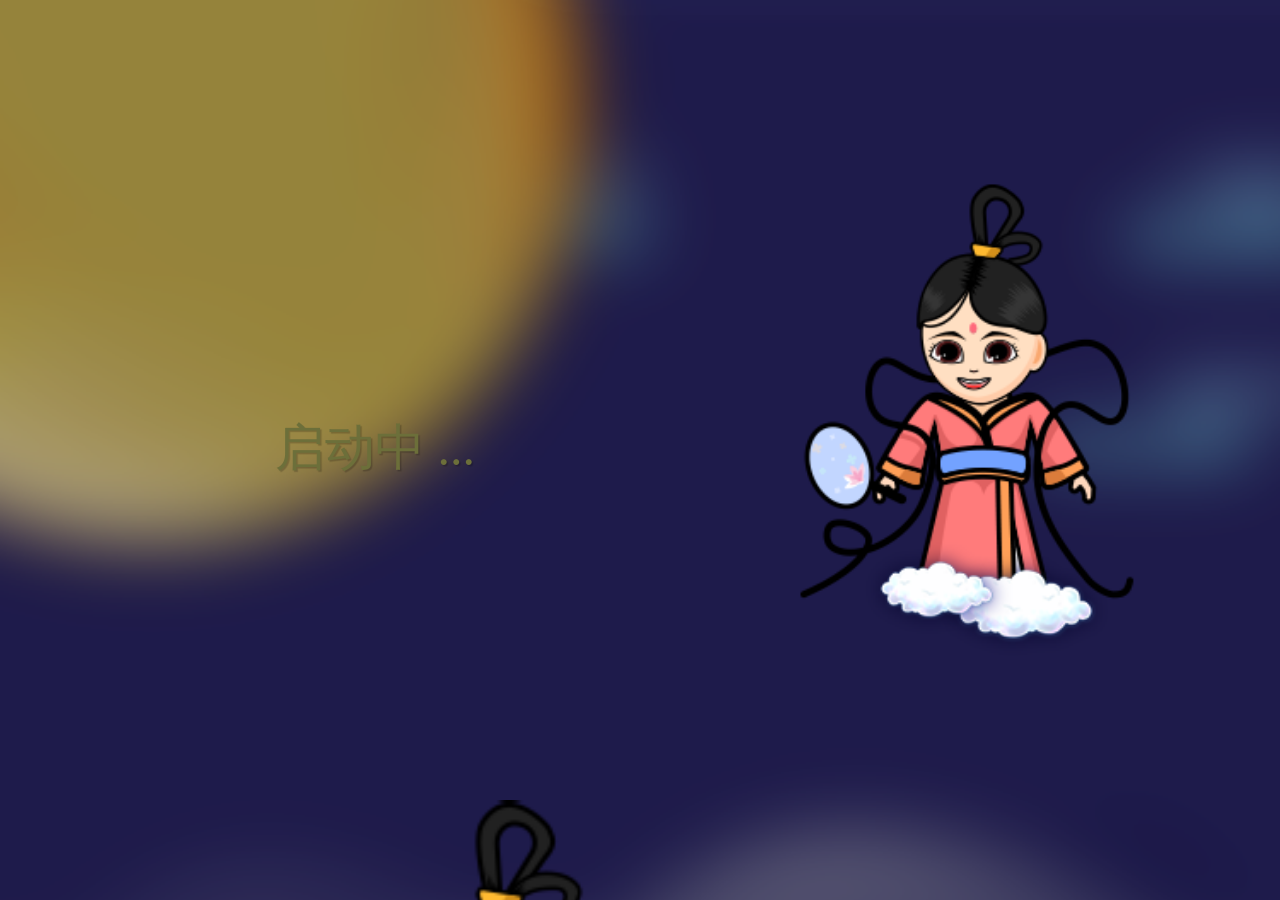
<file: deviceorientation/html/deviceorientation.html>
<!DOCTYPE HTML >
<html id="html">
  <head>
    <meta charset="utf-8">
    <meta name="format-detection" content="telephone=no" />
    <meta http-equiv="x-dns-prefetch-control" content="on">
    <meta name="viewport" content="width=device-width,initial-scale=1.0,user-scalable=no" />
    <meta name="apple-mobile-web-app-capable" content="yes" />
    <meta name="apple-mobile-web-app-status-bar-style" content="black" />
    <link rel="stylesheet" type="text/css" href="../css/index.css">
    <title>Deviceorientation Demo</title>
    <script type="text/javascript" src="../js/zepto.min.js"></script>
    <script src="../js/orienter.js"></script>
<script src="../js/responsive.min.js"></script>
<script src="../js/main.js"></script>
<!-- <script src="../js/phaser.min.js"></script> -->
  </head>
  <body>
    <!-- <div class="content">
        <img src="../img/test.jpg" class="img">
    </div> -->
<div id="zarva"></div>
<div id="forhorview">
  正在加载配置文件...</div>

    <!-- <script>
      var o = new Orienter();
      o.onOrient = function (obj) {
        var a, b;

        a = obj.lon < 180 ? obj.lon : obj.lon - 360;
        b = obj.lat;

        a = a > 0 ? a > 50 ? 50 : a : a < -50 ? -50 : a;
        b = b > 0 ? b > 50 ? 50 : b : b < -50 ? -50 : b;


        console.log([a,b]);

        $(".img").css("-webkit-transform", "translate3d(" + a + "px," + b + "px,0)");

      };
      o.init();

    </script> -->
  </body>
</html>
</file>
<file: deviceorientation/css/index.css>
@charset "UTF-8";

.wrap, a {
	-webkit-touch-callout: none;
}
.wrap, body {
	-webkit-user-select: none;
	-webkit-text-size-adjust: none;
}
article, aside, blockquote, body, button, code, dd, div, dl, dt, fieldset, figcaption, figure, footer, form, h1, h2, h3, h4, h5, h6, header, hgroup, input, legend, li, menu, nav, ol, p, pre, section, td, textarea, th, ul {
	margin: 0;
	padding: 0;
}
body {
	font-family: "Helvetica Neue", Helvetica, STHeiTi, sans-serif;
	line-height: 1.5;
	color: #000;
	-webkit-tap-highlight-color: rgba(255, 255, 255, 0);
	outline: 0;
	font-size: 16px;
}
h1, h2, h3, h4, h5, h6 {
	font-size: inherit;
	font-weight: 400;
}
table {
	border-collapse: collapse;
	border-spacing: 0;
}
fieldset, img {
	border: 0;
}
li {
	list-style: none;
}
input, select, textarea {
	font-family: inherit;
	font-size: inherit;
	font-weight: inherit;
}
button, html input[type=button], input[type=reset], input[type=submit] {
	border: none;
	background: 0 0;
	-webkit-appearance: none;
	outline: 0;
}
::-webkit-input-placeholder {
	color: #777;
}


body,html {
	width: 100%;
	height: 100%;
	overflow: hidden;
}

.content {
	position: relative;
	top: -51px;
	left: -51px;
	width: 600px;
	z-index: 2;
	height: 300px;
	overflow: hidden;
}
.img {
	width: 100%;
	background-repeat: no-repeat;
	background-size: 100% auto;
}
.info {
	text-align: center;
}

#zarva{
	    width: 100%;
	    height: 100%;
	    background: url(../img/GAMEBG.png) no-repeat;
	    overflow: hidden;
	    background-size: cover;
}

#forhorview {
	position: absolute;
	font-size: 0.5rem;
	text-align: center;
	line-height: 100%;
	color: #6c6f3a;
	background: #edffd9;
	width: 100%;
	height: 100%;
	top: 0;
	left: 0;
	z-index: 100;
	display: flex;
	-webkit-align-items: center;
	align-items: center;
	-webkit-justify-content: center;
	justify-content: center;
}
</file>
